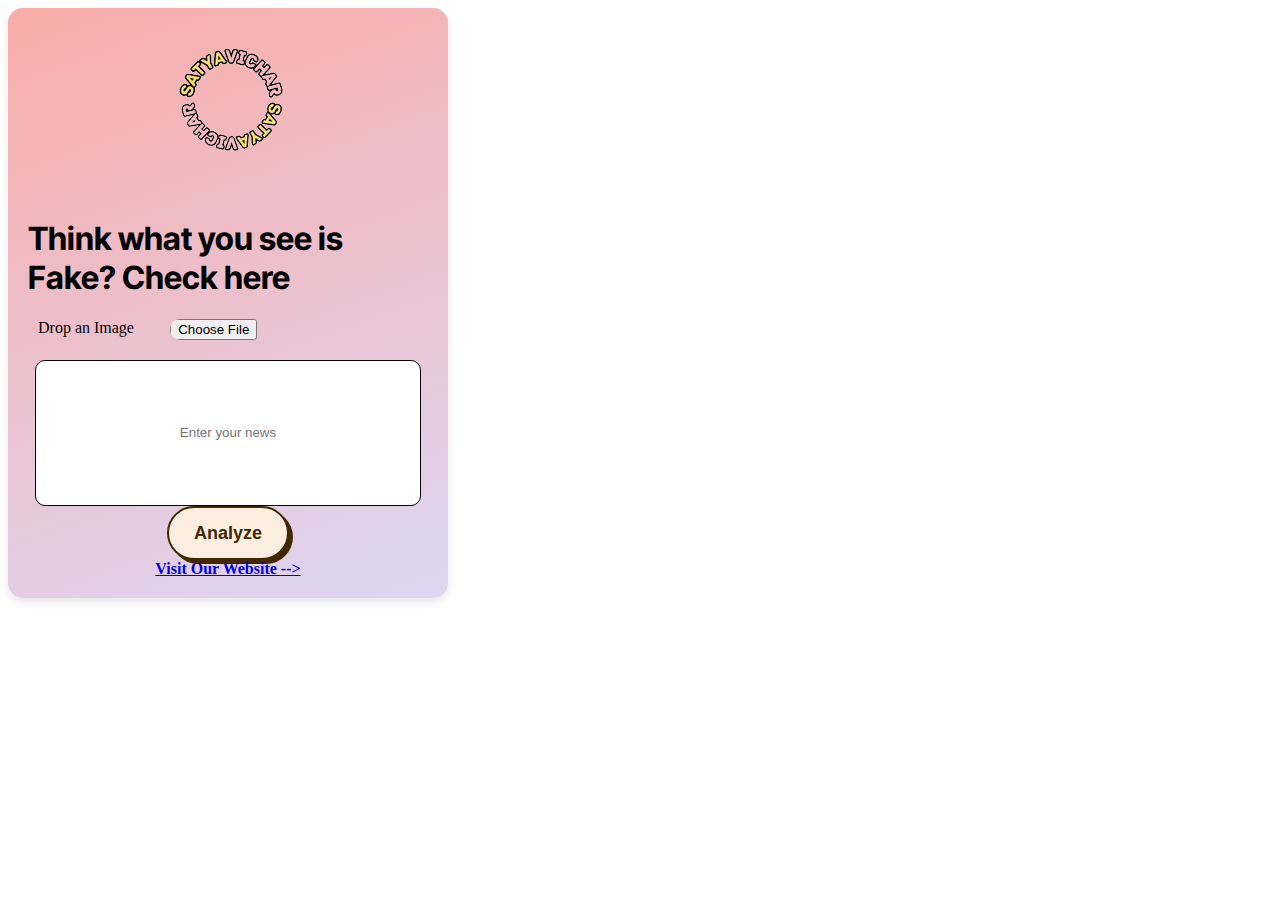
<file: SatyaVichar/Extension/popup.html>
<!DOCTYPE html>
<html lang="en">

<head>
    <meta charset="UTF-8">
    <meta http-equiv="X-UA-Compatible" content="IE=edge">
    <meta name="viewport" content="width=device-width, initial-scale=1.0">
    <link rel="stylesheet" href="styles.css">
    <title>SatyaVichar</title>
    <link href="https://cdn.jsdelivr.net/npm/bootstrap@5.3.2/dist/css/bootstrap.min.css" rel="stylesheet"
        integrity="sha384-T3c6CoIi6uLrA9TneNEoa7RxnatzjcDSCmG1MXxSR1GAsXEV/Dwwykc2MPK8M2HN" crossorigin="anonymous">
</head>

<body>
    <div class="bg-container">
        <img src="logo1.png" class="logo" />
        <h1 class="headdere mb-3">Think what you see is Fake? Check here</h1>

        <div class="photo">
            <label for="usepic" class="droppy">Drop an Image</label>
            <input type="file" class="usepic" id="userpic" />
        </div>
        <input type="text" class="useprompt" id="userprompt" placeholder="Enter your news" />

        <div id="resultDisplay" class="mt-2"></div>
        <!-- <button class="abhijit m-2 my-3" id="processButton">Analyze</button>    -->
        <button class="button-74 m-2 my-3" role="button" id="processButton">Analyze</button>
        <a href="templates\index.html" target="_blank"><b> Visit Our Website --> </b></a>
        <script src="popup.js"></script>
    </div>
</body>

</html>
</file>
<file: SatyaVichar/Extension/styles.css>
@import url('https://fonts.googleapis.com/css2?family=Inter+Tight:ital,wght@1,300&display=swap');

body{
    font-family:"Roboto";
}
.bg-container {
    width: 400px;
    height: 550px;
    /* background-color: #f3e4f1; */
    background-image: linear-gradient(-20deg, #ddd6f3 0%, #faaca8 100%, #faaca8 100%);
    color: black;
    display: flex;
    flex-direction: column;
    justify-content: center;
    align-items: center;
    padding: 20px;
    border-radius: 15px; /* Add border-radius for rounded corners */
    box-shadow: 0 4px 8px rgba(0, 0, 0, 0.1); /* Optional: Add a box shadow for a subtle elevation effect */
    padding:20px;
    
}
.headdere{
    font-family: 'Inter Tight', sans-serif;
}

.useprompt{
    border:solid black 1px;
    width:95%;
    height:200px;
    text-align:center;
    border-radius:10px;
}


.usepic{
    width:100%; 
    text-align:center;
    border-radius:10px;
    color:transparent;
}


.button-74 {
    background-color: #fbeee0;
    border: 2px solid #422800;
    border-radius: 30px;
    box-shadow: #422800 4px 4px 0 0;
    color: #422800;
    cursor: pointer;
    display: inline-block;
    font-weight: 600;
    font-size: 18px;
    padding: 0 18px;
    line-height: 50px;
    text-align: center;
    text-decoration: none;
    user-select: none;
    -webkit-user-select: none;
    touch-action: manipulation;
  }
  
  .button-74:hover {
    background-color: #fff;
  }
  
  .button-74:active {
    box-shadow: #422800 2px 2px 0 0;
    transform: translate(2px, 2px);
  }
  
  @media (min-width: 768px) {
    .button-74 {
      min-width: 120px;
      padding: 0 25px;
    }
  }

  .logo{
    height:200px;
    margin-bottom:20px;
    border-radius:70px;

  }

  .photo{
    display: flex;
    justify-content:space-between;
    margin-bottom: 20px;
    margin-left:10px;
  }

  .droppy{
    width:200px;
  }
</file>
